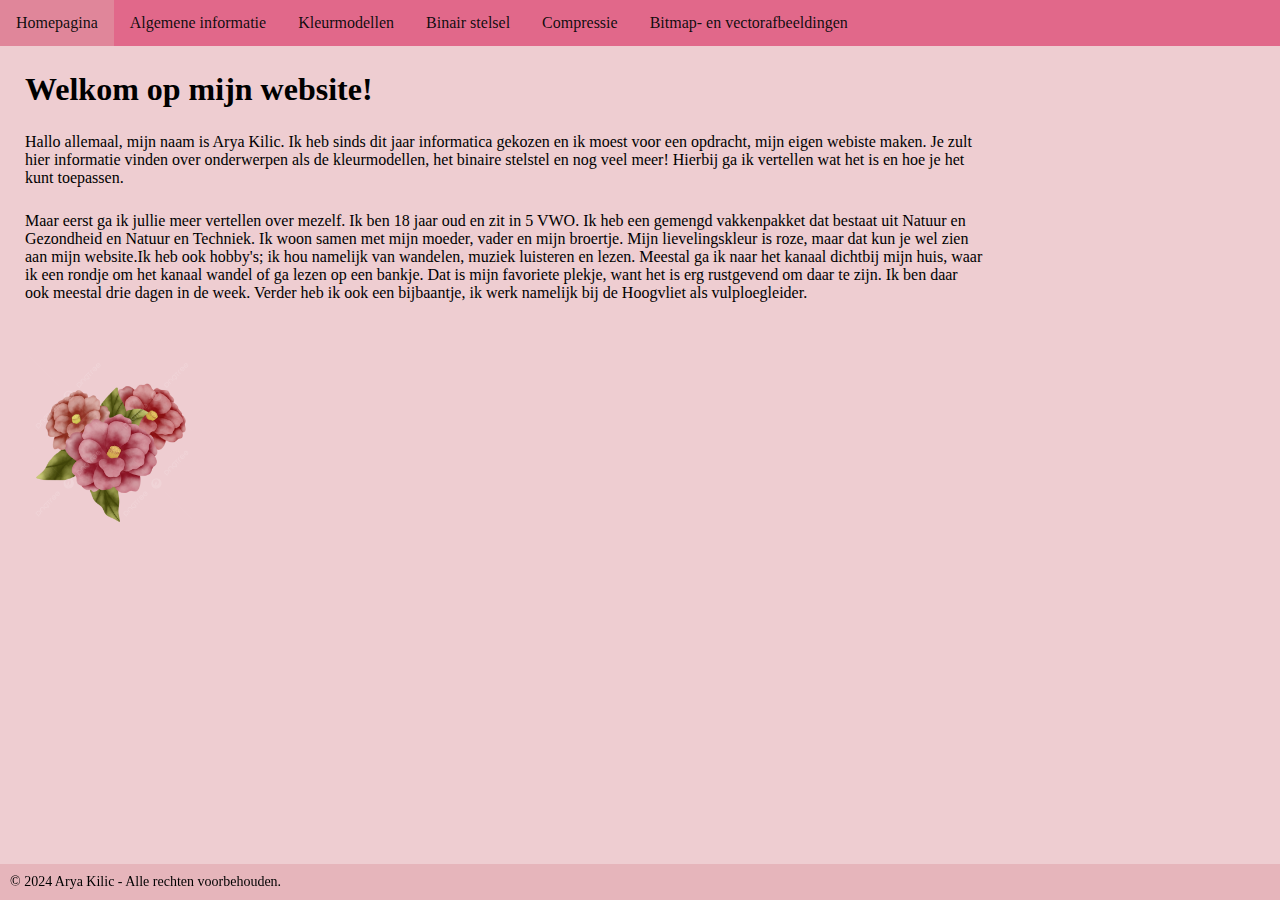
<file: index.html>
<!DOCTYPE html>
<html> <!--alles op je pagina moet tussen 'html' staan, anders verschijnt het niet op je pagina -->
  <head>
    <title>informatica.website</title> <!--Titel website-->
    <link rel="icon" href="fotoicoontje.ico" type="image/x-icon"> <!--icoontje op tabblad, wat het leuker maakt-->
    
    <meta charset="utf-8"> <!--Dit geeft aan in welke karakterset je pagina is opgeslagen. In dit geval is dit de utf-8.-->
    <link rel="stylesheet" href="../css/layout.css"> <!--Css link ingezet, anders zie je de opmaak niet op de pagina-->
  </head>
  <body>
    <ul> <!--menu website, elke pagina toevoegen + de naamgeving.!--> 
      <li><a href="index.html">Homepagina</a></li> 
      <li><a href="../html/Algemeneinformatie">Algemene informatie</a></li>
      <li><a href="../html/kleurmodellen.html">Kleurmodellen</a></li>
      <li><a href="../html/Binairstelsel.html">Binair stelsel</a></li>
      <li><a href="../html/compressie.html">Compressie</a></li>
      <li><a href="../html/bitmapenvectorafbeeldingen.html">Bitmap- en vectorafbeeldingen</a></li>
      <br>
    </ul> <!--menu afsluiten, dus hier stopt het-->
    <h1>Welkom op mijn website!</h1> <!--titel van de pagina-->

      <p> <!--paragraaf met stukje tekst-->
        Hallo allemaal, mijn naam is Arya Kilic. Ik heb sinds dit jaar informatica gekozen en ik moest
        voor een opdracht, mijn eigen webiste maken.
        Je zult hier informatie vinden over onderwerpen als de kleurmodellen, het binaire stelstel en nog veel meer! 
        Hierbij ga ik vertellen wat het is en hoe je het kunt toepassen. 
      </p> <!--paragraaf afsluiten, dus hier stopt het-->

    <p>Maar eerst ga ik jullie <!--weer paragraaf met stukje tekst-->
      meer vertellen over mezelf. Ik ben 18 jaar oud en zit in 5 VWO. Ik heb een gemengd vakkenpakket dat bestaat uit
      Natuur en Gezondheid en Natuur en Techniek. Ik woon samen met mijn moeder, vader en mijn broertje. Mijn lievelingskleur 
      is roze, maar dat kun je wel zien aan mijn website.Ik heb ook hobby's; ik hou namelijk van wandelen, muziek luisteren en lezen. 
      Meestal ga ik naar het kanaal dichtbij mijn huis, waar ik een rondje om het kanaal wandel of ga lezen op een bankje.
      Dat is mijn favoriete plekje, want het is erg rustgevend om daar te zijn. Ik ben daar ook meestal drie dagen in de week.
      Verder heb ik ook een bijbaantje, ik werk namelijk bij de Hoogvliet als vulploegleider. 
    </p> <!--paragraaf afsluiten, hier stopt het stukje tekst-->

    <img src="../plaatjes/bloem2.jpeg" alt="Bloemetjes" style="width:175px ;height: auto;max-width: 25%;"> <!--dit is de code van de afbeelding + aangegeven 
    hoe groot het plaatje moet zijn. De code staat na de paragraaf, omdat ik wil dat het plaatje onder het stukje tekst komt te staan.-->
    </body>
   
    <div class="footer"> 
    © 2024 Arya Kilic - Alle rechten voorbehouden.
  </div> <!--dit is de footer-->
</html> <!--aflsuiten html. Alles wat hierna komt te staan, komt niet op de pagina. -->
</file>
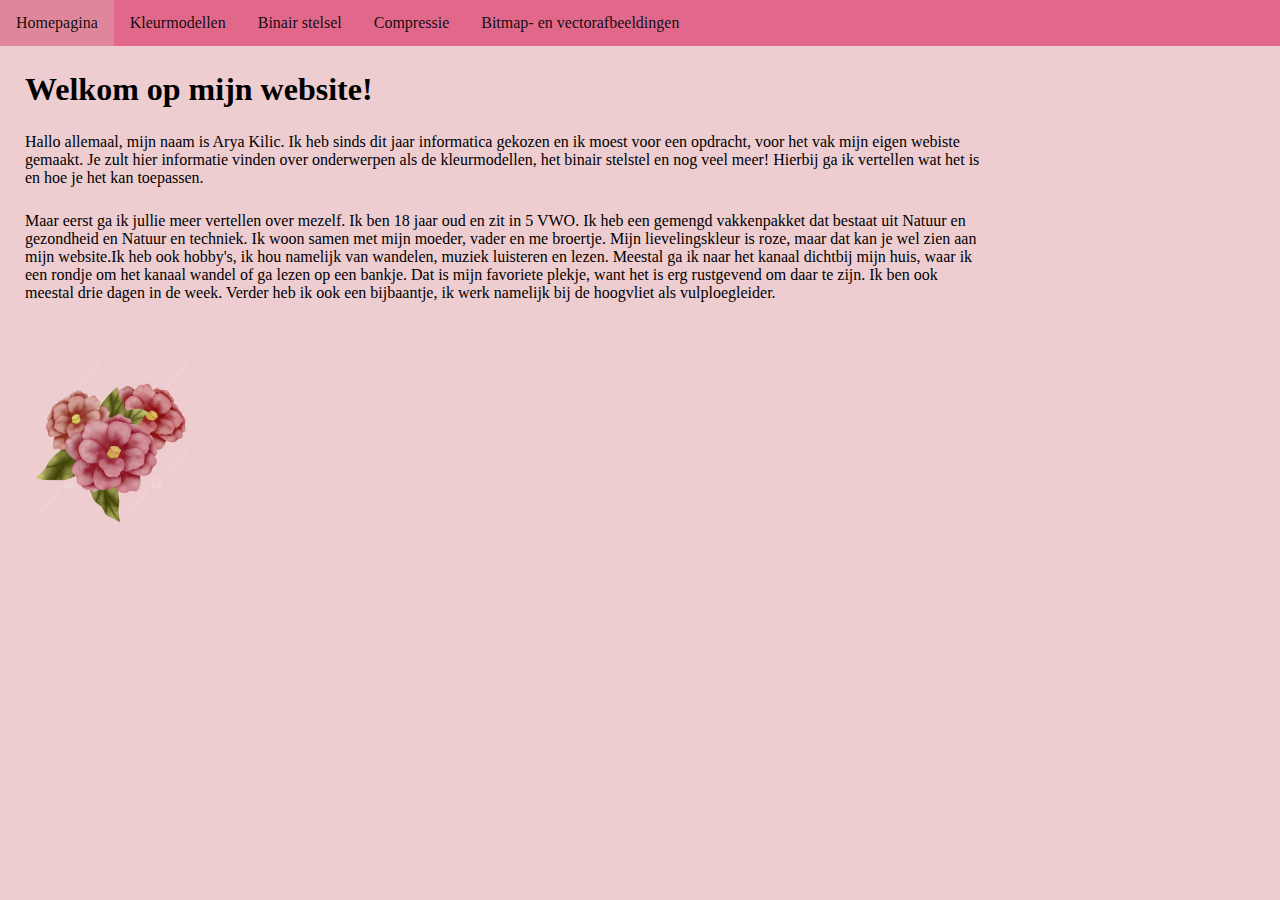
<file: html/index.html>
<!DOCTYPE html>
<html> <!--alles op je pagina moet tussen 'html' staan, anders verschijnt het niet op je pagina -->
  <head>
    <title>informatica.website</title> <!--Titel website-->
    <meta charset="utf-8"> <!--Dit geeft aan in welke karakterset je pagina is opgeslagen. 
    Als je je pagina's bewerkt met een html-editor (dat is in dit geval zo), dan worden ze opgeslagen in 
    een bepaalde karakterset. In dit geval is dit de utf-8.-->
    <link rel="stylesheet" href="../css/layout.css"> <!--Css link ingezet, anders zie je de opmaak niet op de pagina-->
  </head>
  <body>
    <ul> <!--menu website, elke website link toevoegen + de naamgeving. Bv. indexhtml als Homepagina-->
      <li><a href="../html/index.html">Homepagina</a></li> 
      <li><a href="../html/kleurmodellen.html">Kleurmodellen</a></li>
      <li><a href="../html/Binairstelsel.html">Binair stelsel</a></li>
      <li><a href="../html/compressie.html">Compressie</a></li>
      <li><a href="../html/bitmapenvectorafbeeldingen.html">Bitmap- en vectorafbeeldingen</a></li>
      <br>
    </ul> <!--menu afsluiten, dus hier stopt het-->
    <h1>Welkom op mijn website!</h1> <!--titel van de pagina-->
      <p> <!--paragraaf met stukje tekst-->
        Hallo allemaal, mijn naam is Arya Kilic. Ik heb sinds dit jaar informatica gekozen en ik moest
        voor een opdracht, voor het vak mijn eigen webiste gemaakt.
        Je zult hier informatie vinden over onderwerpen als de kleurmodellen, het binair stelstel en nog veel meer! 
        Hierbij ga ik vertellen wat het is en hoe je het kan toepassen. 
      </p> <!--paragraaf afsluiten, dus hier stopt het-->
    <p>Maar eerst ga ik jullie <!--weer paragraaf met stukje tekst-->
      meer vertellen over mezelf. Ik ben 18 jaar oud en zit in 5 VWO. Ik heb een gemengd vakkenpakket dat bestaat uit
      Natuur en gezondheid en Natuur en techniek. Ik woon samen met mijn moeder, vader en me broertje. Mijn lievelingskleur 
      is roze, maar dat kan je wel zien aan mijn website.Ik heb ook hobby's, ik hou namelijk van wandelen, muziek luisteren en lezen. 
      Meestal ga ik naar het kanaal dichtbij mijn huis, waar ik een rondje om het kanaal wandel of ga lezen op een bankje.
      Dat is mijn favoriete plekje, want het is erg rustgevend om daar te zijn. Ik ben ook meestal drie dagen in de week.
      Verder heb ik ook een bijbaantje, ik werk namelijk bij de hoogvliet als vulploegleider. 
    </p> <!--paragraaf afsluiten, hier stopt het stukje tekst-->
    <img src="../plaatjes/bloem2.jpeg" alt="Bloemetjes" style="width:175px ;height: auto;max-width: 25%;"> <!--dit is de code van de afbeelding + aangegeven 
    hoe groot het plaatje moet zijn. De code staat na de paragraaf, omdat ik wil dat het plaatje onder het stukje tekst komt te staan.-->
    </body>
</html> <!--aflsuiten html. Alles wat hierna komt te staan, komt niet op de pagina. -->
</file>
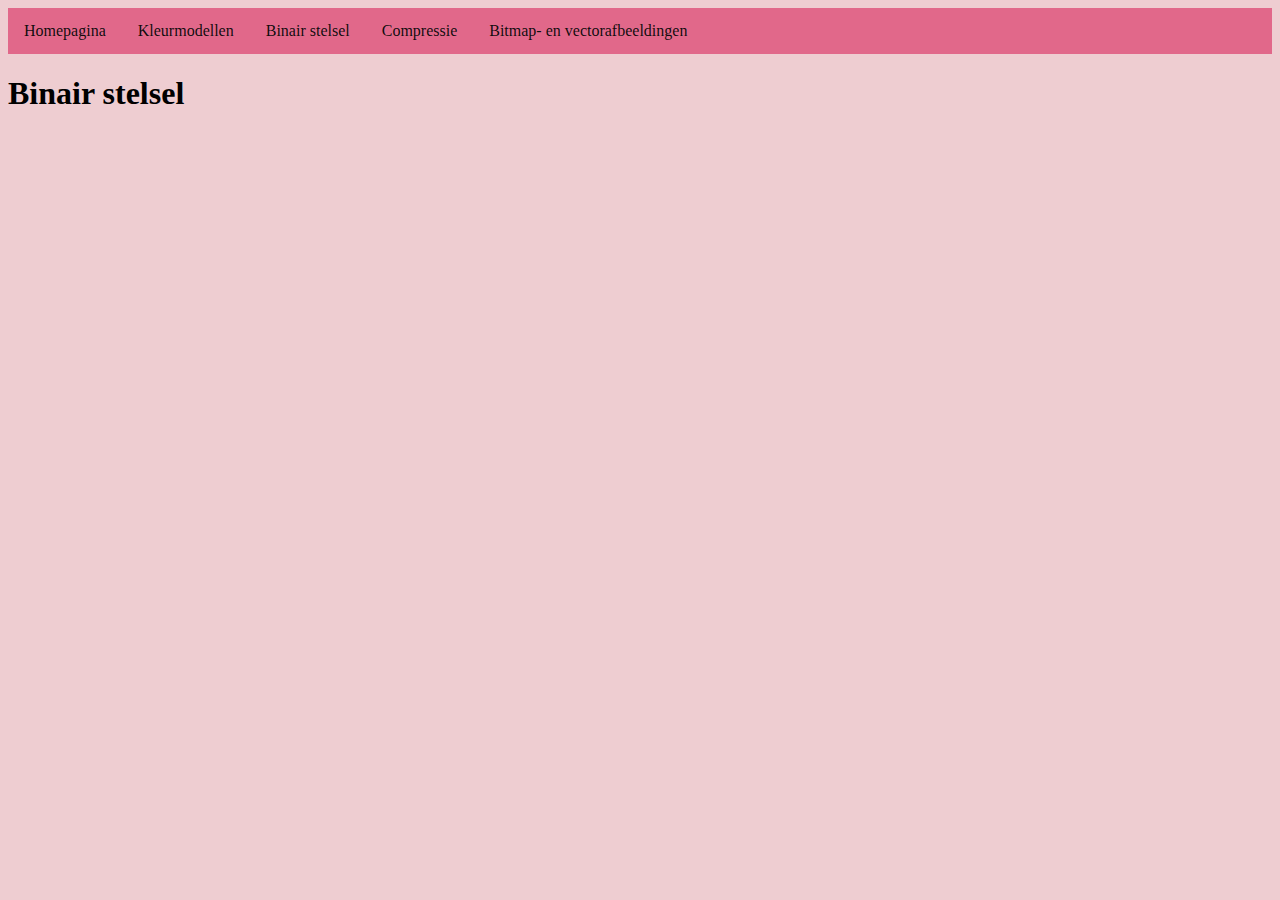
<file: Binairstelsel.html>
<!DOCTYPE html>
<html>
    <head>
        <title>informatica.website</title>
        <meta charset="utf-8">
        <link rel="stylesheet" href="layout.css">
    </head>
    <body>
        <ul>
            <li><a href="index.html">Homepagina</a></li>
            <li><a href="kleurmodellen.html">Kleurmodellen</a></li>
            <li><a href="Binairstelsel.html">Binair stelsel</a></li>
            <li><a href="compressie.html">Compressie</a></li>
            <li><a href="bitmapenvectorafbeeldingen.html">Bitmap- en vectorafbeeldingen</a></li>
            <br>
          </ul>   
          <h1>Binair stelsel</h1>
          <iframe src="https://games.penjee.com/binary-bonanza/game.php" width="700" height="500" frameborder="no" scrolling="no" ></iframe>
    </body>
</html>
</file>
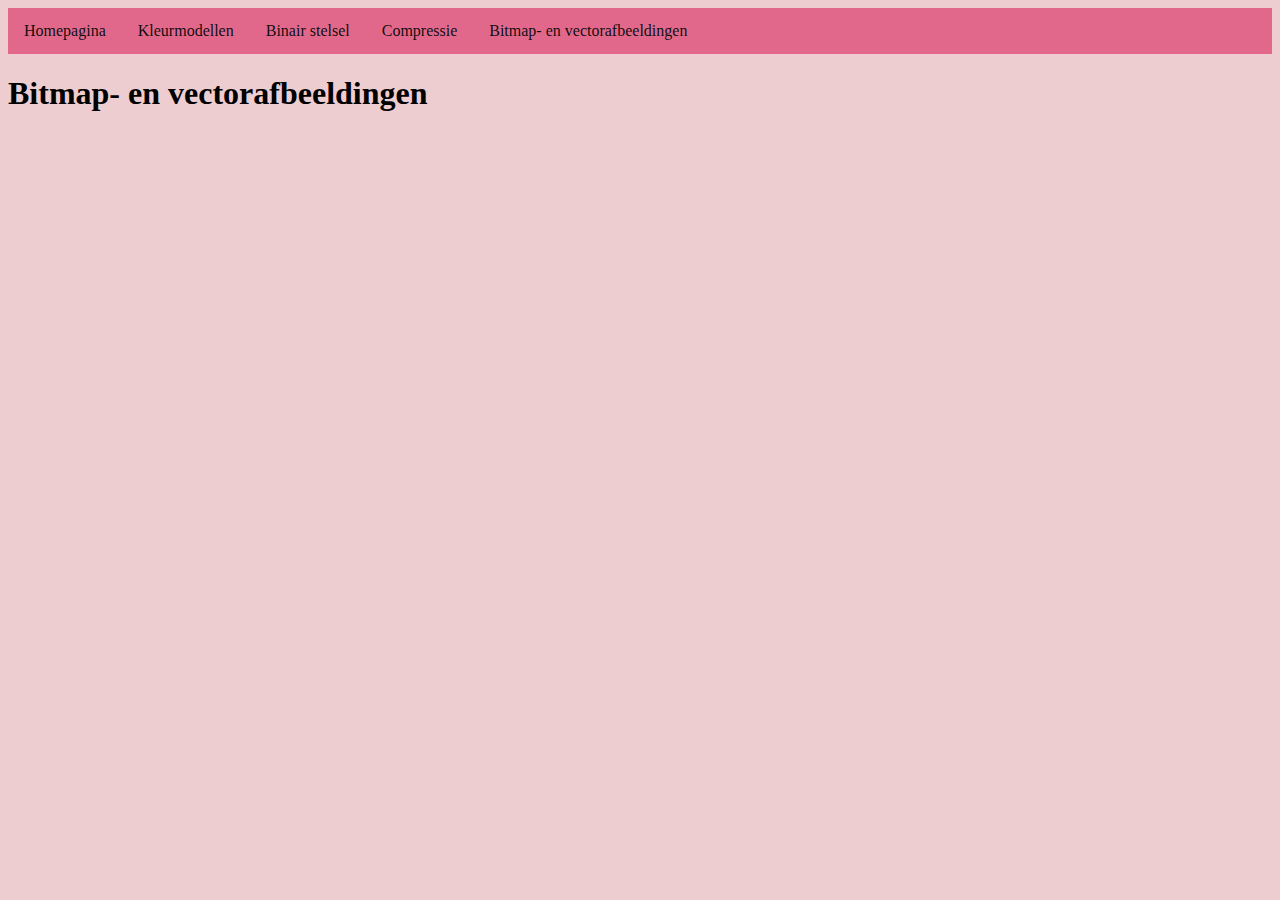
<file: bitmapenvectorafbeeldingen.html>
<!DOCTYPE html>
<html>
    <head>
        <title>informatica.website</title>
        <meta charset="utf-8">
        <link rel="stylesheet" href="layout.css">
    </head>
    <body>
        <ul>
            <li><a href="index.html">Homepagina</a></li>
            <li><a href="kleurmodellen.html">Kleurmodellen</a></li>
            <li><a href="Binairstelsel.html">Binair stelsel</a></li>
            <li><a href="compressie.html">Compressie</a></li>
            <li><a href="bitmapenvectorafbeeldingen.html">Bitmap- en vectorafbeeldingen</a></li>
            <br>
          </ul>
          <h1>Bitmap- en vectorafbeeldingen</h1>
    </body>
</html>
</file>
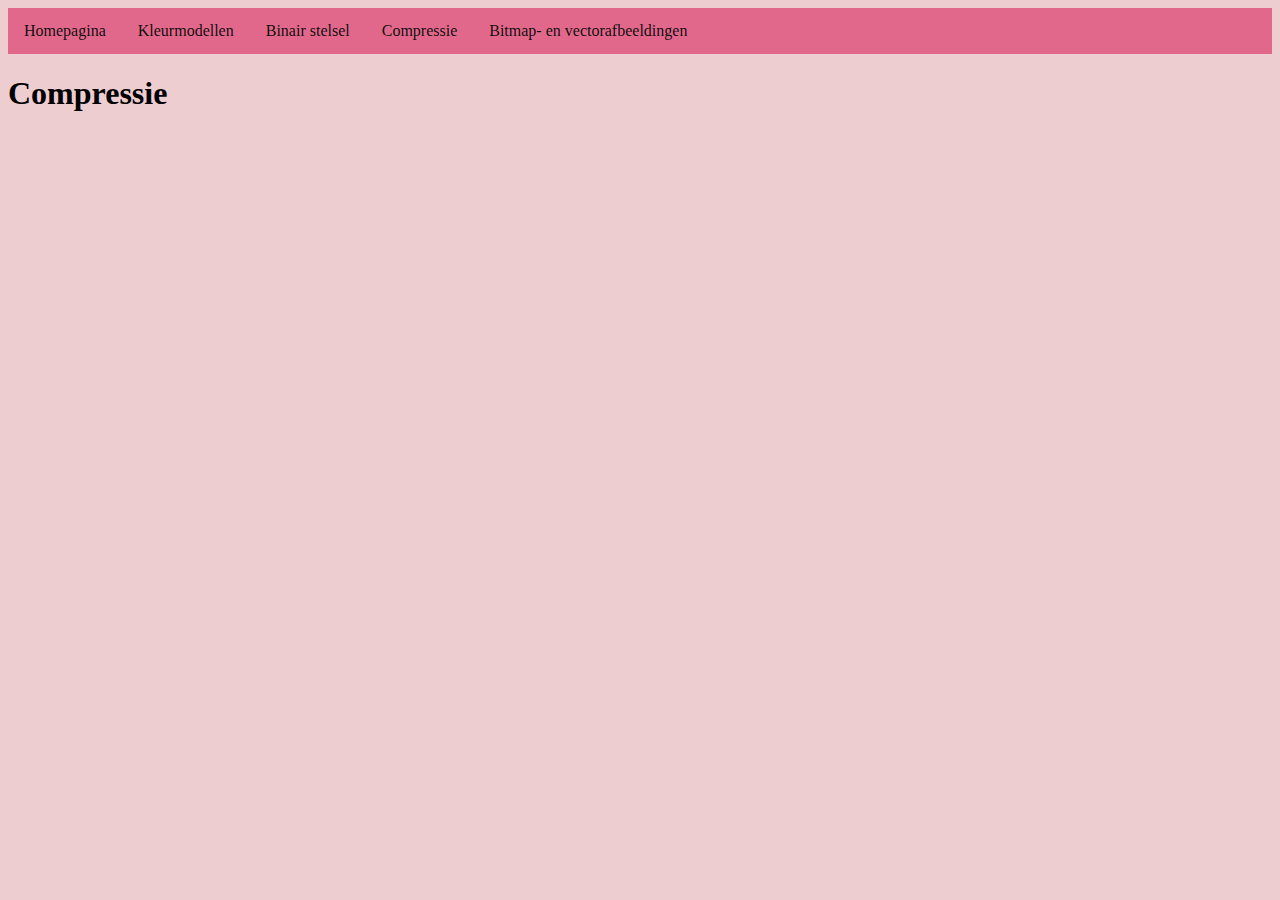
<file: compressie.html>
<!DOCTYPE html>
<html>
    <head>
        <title>informatica.website</title>
        <meta charset="utf-8">
        <link rel="stylesheet" href="layout.css">
    </head>
    <body>
        <ul>
            <li><a href="index.html">Homepagina</a></li>
            <li><a href="kleurmodellen.html">Kleurmodellen</a></li>
            <li><a href="Binairstelsel.html">Binair stelsel</a></li>
            <li><a href="compressie.html">Compressie</a></li>
            <li><a href="bitmapenvectorafbeeldingen.html">Bitmap- en vectorafbeeldingen</a></li>
            <br>
          </ul>
          <h1>Compressie</h1>
    </body>
</html>
</file>
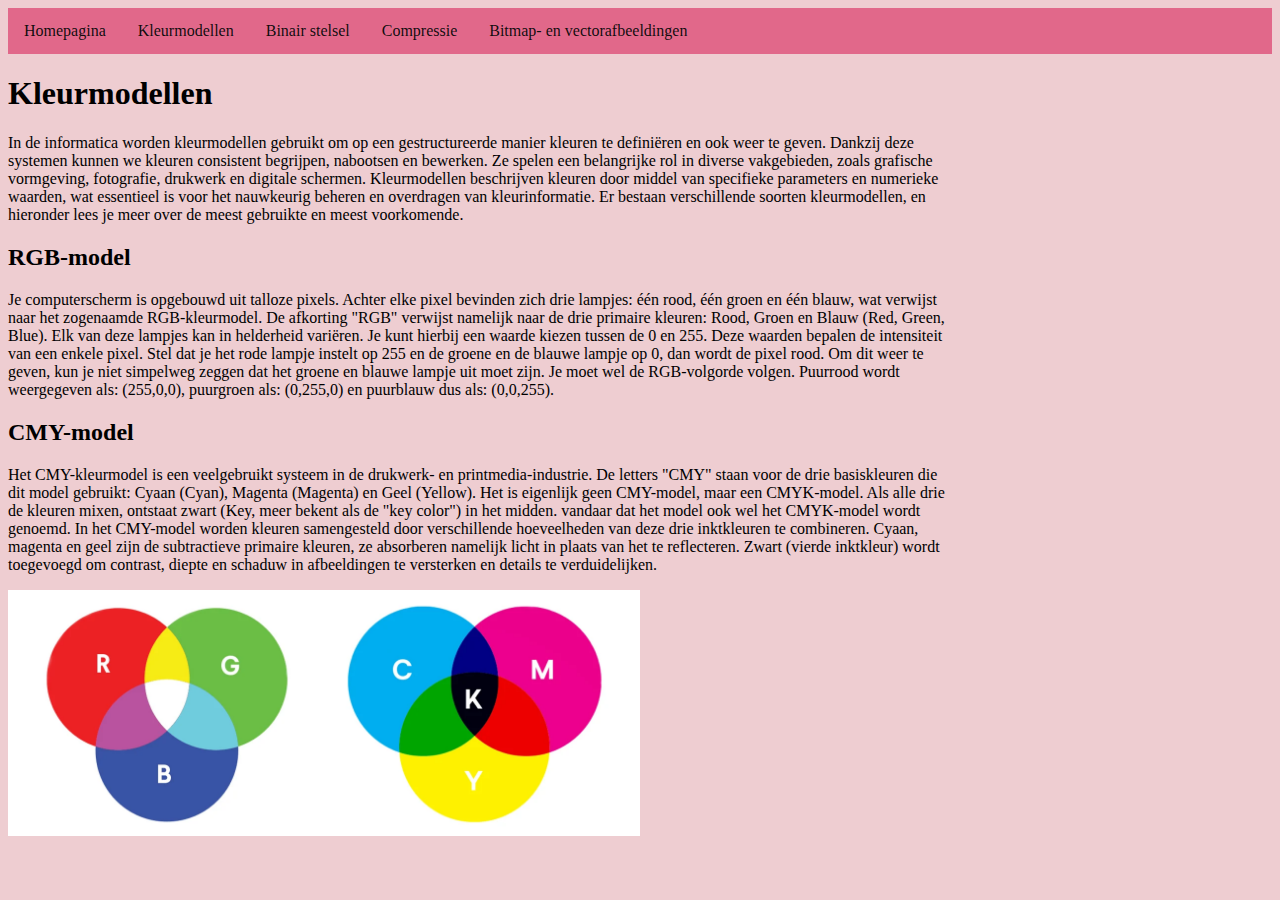
<file: kleurmodellen.html>
<!DOCTYPE html>
<html>
    <head>
        <title>informatica.website</title> <!--titel website-->
        <meta charset="utf-8"> <!--Dit geeft aan in welke karakterset je pagina is opgeslagen. 
        Als je je pagina's bewerkt met een html-editor (dat is in dit geval zo), dan worden ze opgeslagen in 
        een bepaalde karakterset. In dit geval is dit de utf-8.-->
        <link rel="stylesheet" href="layout.css">
    </head>
    <body>
        <ul> <!--dit geeft weer aan dat op elke pagina de menu beschikbaar is met de juiste naamgeving-->
            <li><a href="index.html">Homepagina</a></li>
            <li><a href="kleurmodellen.html">Kleurmodellen</a></li>
            <li><a href="Binairstelsel.html">Binair stelsel</a></li>
            <li><a href="compressie.html">Compressie</a></li>
            <li><a href="bitmapenvectorafbeeldingen.html">Bitmap- en vectorafbeeldingen</a></li>
            <br>
          </ul>
          <h1>Kleurmodellen</h1> <!--dit is de titel van deze pagina-->
          <p>In de informatica worden kleurmodellen gebruikt om op een gestructureerde manier
            kleuren te definiëren en ook weer te geven. Dankzij deze systemen kunnen we kleuren
            consistent begrijpen, nabootsen en bewerken. Ze spelen een belangrijke rol in 
            diverse vakgebieden, zoals grafische vormgeving, fotografie, drukwerk en digitale 
            schermen. Kleurmodellen beschrijven kleuren door middel van specifieke parameters 
            en numerieke waarden, wat essentieel is voor het nauwkeurig beheren en overdragen
            van kleurinformatie. Er bestaan verschillende soorten kleurmodellen, en hieronder
            lees je meer over de meest gebruikte en meest voorkomende.</p> <!--dit is een stukje tekst met informatie over kleurmodellen in het algemeen-->
        <h2>RGB-model</h2> <!--dit is een kopje over een van de deelonderwerpen van het hoofdonderwerp 'kleurmodellen' vandaar is de tekstgrootte kleiner dan de titel van de pagina. Dus h2 ipv h1-->
        <p>Je computerscherm is opgebouwd uit talloze pixels. Achter elke pixel 
        bevinden zich drie lampjes: één rood, één groen en één blauw, wat verwijst
        naar het zogenaamde RGB-kleurmodel. De afkorting "RGB" verwijst namelijk naar de drie primaire kleuren: Rood, Groen en Blauw (Red, Green, Blue).
        Elk van deze lampjes kan in helderheid variëren. Je kunt hierbij een waarde kiezen tussen de 0 en 255. Deze waarden bepalen de intensiteit 
        van een enkele pixel. Stel dat je het rode lampje instelt op 255 en de groene
        en de blauwe lampje op 0, dan wordt de pixel rood. Om dit weer te geven, kun je niet simpelweg
        zeggen dat het groene en blauwe lampje uit moet zijn. Je moet wel de RGB-volgorde volgen.
        Puurrood wordt weergegeven als: (255,0,0), puurgroen als: (0,255,0) en puurblauw dus als: (0,0,255). </p> <!--dit is een stukje tekst over het RGB-model-->
        <h2>CMY-model</h2> <!--dit is een kopje over een van de deelonderwerpen van het hoofdonderwerp 'kleurmodellen' vandaar is de tekstgrootte kleiner dan de titel van de pagina. Dus h2 ipv h1-->
        <p>Het CMY-kleurmodel is een veelgebruikt systeem in de drukwerk- en printmedia-industrie. 
        De letters "CMY" staan voor de drie basiskleuren die dit model gebruikt: Cyaan (Cyan), Magenta (Magenta)
        en Geel (Yellow). Het is eigenlijk geen CMY-model, maar een CMYK-model. Als alle drie de kleuren mixen, ontstaat zwart (Key, meer bekent als de "key color") in het midden.
        vandaar dat het model ook wel het CMYK-model wordt genoemd. In het CMY-model worden kleuren samengesteld door verschillende hoeveelheden van 
        deze drie inktkleuren te combineren. Cyaan, magenta en geel zijn de subtractieve primaire kleuren, ze absorberen namelijk licht
        in plaats van het te reflecteren. Zwart (vierde inktkleur) wordt toegevoegd om contrast, diepte en schaduw in afbeeldingen te versterken 
        en details te verduidelijken. </p>
        <img src="kleurmodellen(cmy,rgb).jpeg" alt="RGB en CMY-model" style="width: auto; height: fit-content; max-width: 50%;"     
    </body>
</html>
</file>
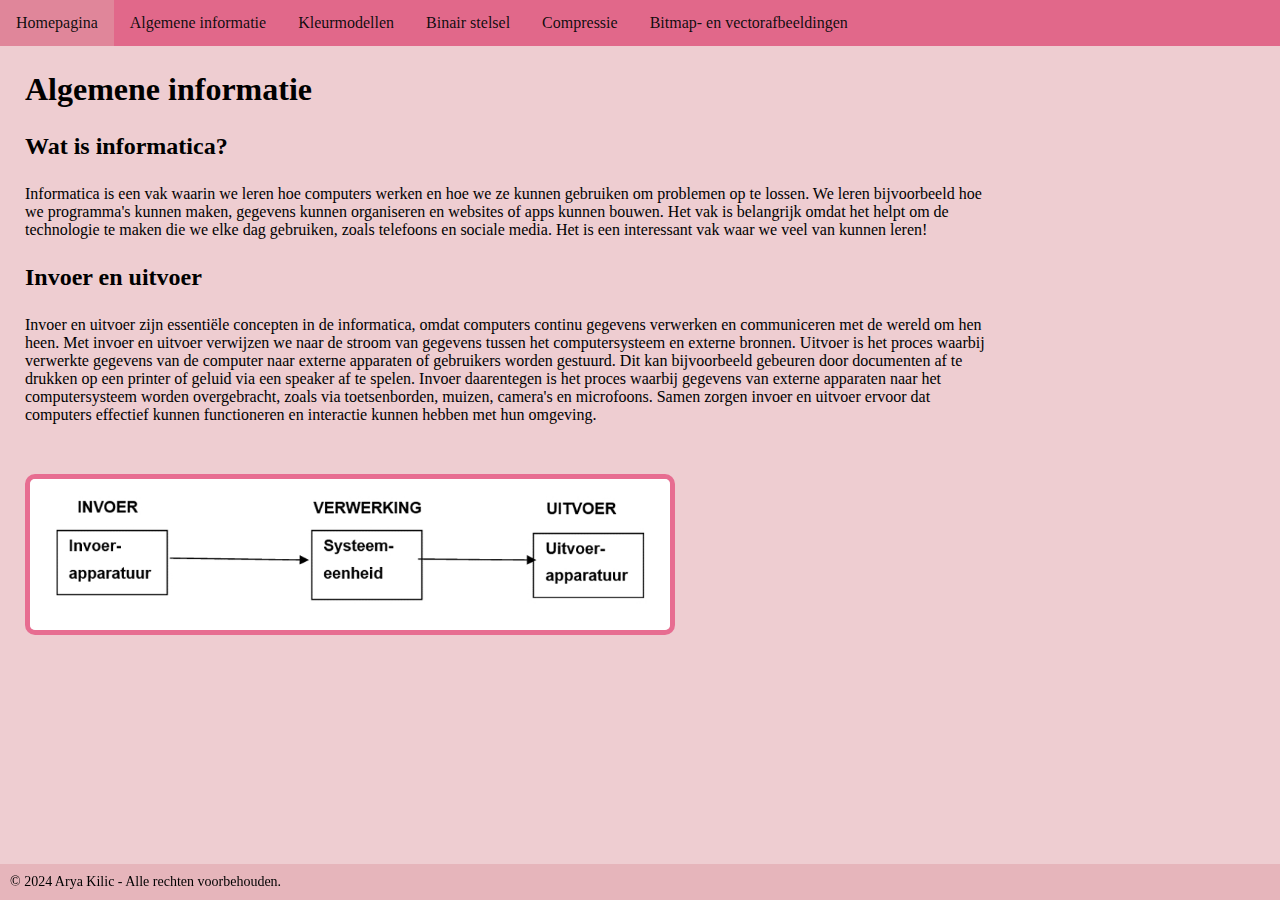
<file: html/Algemeneinformatie.html>
<!DOCTYPE html>
<html>
    <head>
          <title>informatica.website</title> <!--titel website-->
        <link rel="icon" href="../fotoicoontje.ico" type="image/x-icon">  <!--icoontje op tabblad-->
        <meta charset="utf-8"> <!--Dit geeft aan in welke karakterset je pagina is opgeslagen. In dit geval is dit de utf-8.-->
        <link rel="stylesheet" href="../css/layout.css"> <!--Css link ingezet, anders zie je de opmaak niet op de pagina-->
    </head>
    <body>
       <ul> <!--menu website, elke pagina toevoegen + de naamgeving.!--> 
            <li><a href="../index.html">Homepagina</a></li>
            <li><a href="Algemeneinformatie.html">Algemene informatie</a></li>
            <li><a href="kleurmodellen.html">Kleurmodellen</a></li>
            <li><a href="Binairstelsel.html">Binair stelsel</a></li>
            <li><a href="compressie.html">Compressie</a></li>
            <li><a href="bitmapenvectorafbeeldingen.html">Bitmap- en vectorafbeeldingen</a></li>
            <br>
          </ul>
          <h1>Algemene informatie</h1> <!--titel van de pagina-->
          <h2>Wat is informatica?</h2> <!--titel deelonderwerp-->
          <p>Informatica is een vak waarin we leren hoe computers werken en hoe we ze kunnen gebruiken 
            om problemen op te lossen. We leren bijvoorbeeld hoe we programma's kunnen maken, gegevens 
            kunnen organiseren en websites of apps kunnen bouwen. Het vak is belangrijk omdat het helpt 
            om de technologie te maken die we elke dag gebruiken, zoals telefoons en sociale media. Het 
            is een interessant vak waar we veel van kunnen leren!
          </p> <!--paragraaf met stukje tekst-->

          <h2>Invoer en uitvoer</h2> <!--titel deelonderwerp-->
          <p>Invoer en uitvoer zijn essentiële concepten in de informatica, omdat computers continu gegevens
            verwerken en communiceren met de wereld om hen heen. Met invoer en uitvoer verwijzen we naar de 
            stroom van gegevens tussen het computersysteem en externe bronnen.
            Uitvoer is het proces waarbij verwerkte gegevens van de computer naar externe apparaten of gebruikers worden
            gestuurd. Dit kan bijvoorbeeld gebeuren door documenten af te drukken op een printer of geluid via een speaker af te spelen.
            Invoer daarentegen is het proces waarbij gegevens van externe apparaten naar het computersysteem worden overgebracht, zoals via 
            toetsenborden, muizen, camera's en microfoons.
            Samen zorgen invoer en uitvoer ervoor dat computers effectief kunnen functioneren en interactie kunnen hebben met hun omgeving.</p> <!--paragraaf met stukje tekst-->
            <style>
              img {
                  border: 5px solid rgb(231, 109, 145); 
                  border-radius: 10px;
              }
          </style> <!--dit geeft de stijl van de afbeelding aan + lijn omringd + de kleur-->
          
   <!--code plaatje + afmetingen--> <img src="../plaatjes/invoer-uitvoer.jpeg" alt="Invoer en uitvoer proces" style="width: auto; height: fit-content; max-width: 50%;"    
   
    </body>
    <div class="footer"> 
        © 2024 Arya Kilic - Alle rechten voorbehouden.
      </div> <!--dit is de footer-->
</html>
</file>
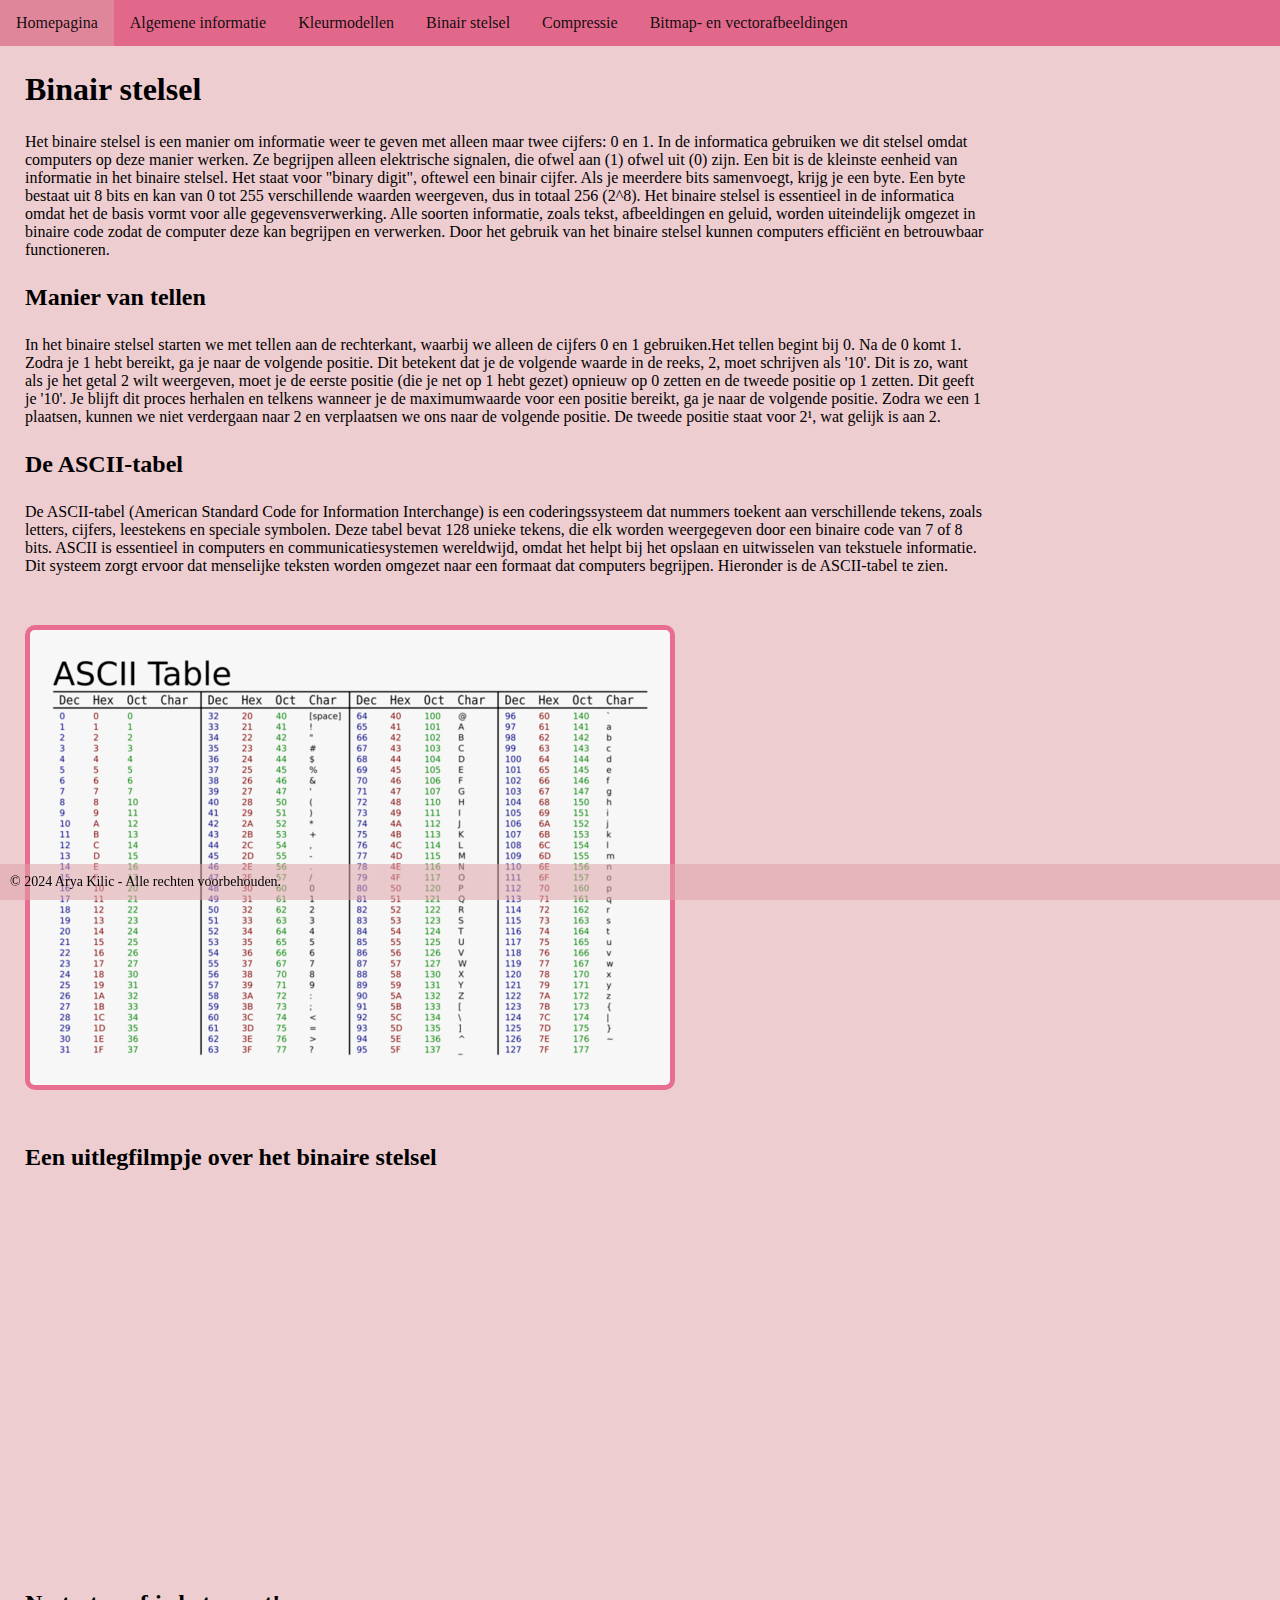
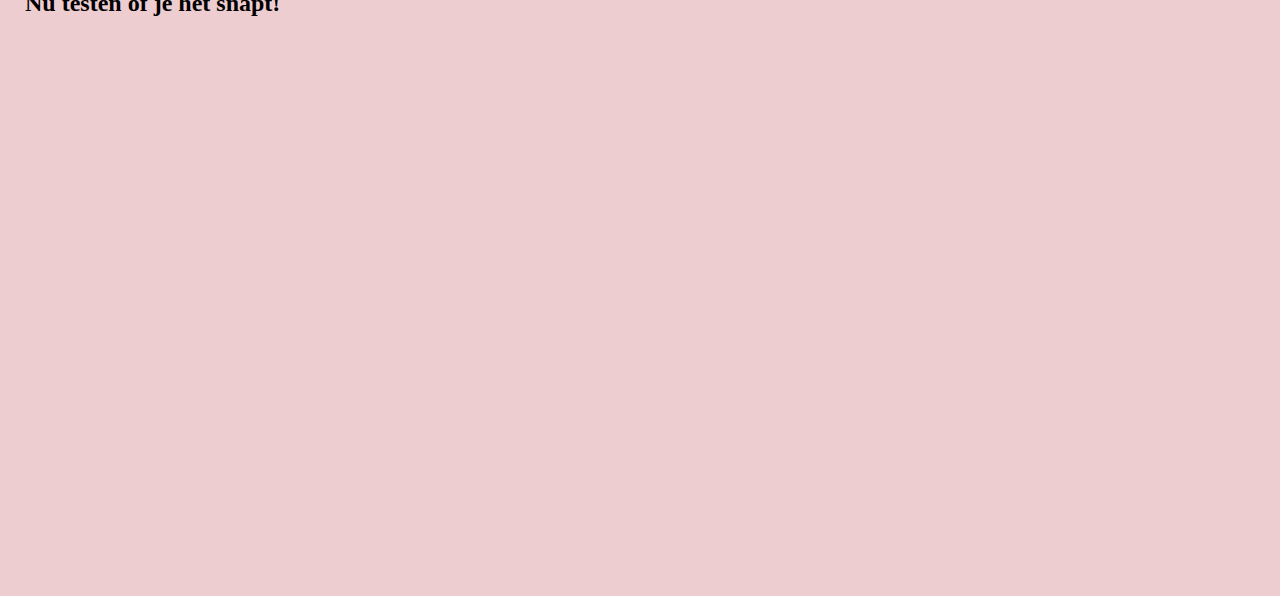
<file: html/Binairstelsel.html>
<!DOCTYPE html>
<html>
    <head>
        <title>informatica.website</title>
        <link rel="icon" href="../fotoicoontje.ico" type="image/x-icon">  <!--icoontje op tabblad-->
        <meta charset="utf-8"> <!--Dit geeft aan in welke karakterset je pagina is opgeslagen. In dit geval is dit de utf-8.-->
        <link rel="stylesheet" href="../css/layout.css"> <!--Css link ingezet, anders zie je de opmaak niet op de pagina-->
    </head>
    <body>
        <ul> <!--menu website, elke pagina toevoegen + de naamgeving.!--> 
            <li><a href="../index.html">Homepagina</a></li>
            <li><a href="Algemeneinformatie.html">Algemene informatie</a></li>
            <li><a href="kleurmodellen.html">Kleurmodellen</a></li>
            <li><a href="Binairstelsel.html">Binair stelsel</a></li>
            <li><a href="compressie.html">Compressie</a></li>
            <li><a href="bitmapenvectorafbeeldingen.html">Bitmap- en vectorafbeeldingen</a></li>
            <br>
          </ul>   
          <h1>Binair stelsel</h1> <!--titel van de pagina-->
          <p>Het binaire stelsel is een manier om informatie weer te geven met alleen maar twee cijfers: 0 en 1.
        In de informatica gebruiken we dit stelsel omdat computers op deze manier werken. Ze begrijpen alleen 
        elektrische signalen, die ofwel aan (1) ofwel uit (0) zijn.
        Een bit is de kleinste eenheid van informatie in het binaire stelsel. Het staat voor "binary digit", 
        oftewel een binair cijfer. Als je meerdere bits samenvoegt, krijg je een byte. Een byte bestaat uit
        8 bits en kan van 0 tot 255 verschillende waarden weergeven, dus in totaal 256 (2^8).
        Het binaire stelsel is essentieel in de informatica omdat het de basis vormt voor alle gegevensverwerking.
        Alle soorten informatie, zoals tekst, afbeeldingen en geluid, worden uiteindelijk omgezet in binaire code zodat 
        de computer deze kan begrijpen en verwerken. Door het gebruik van het binaire stelsel kunnen computers efficiënt 
        en betrouwbaar functioneren.</p> <!--paragraaf met stukje tekst-->

        <h2>Manier van tellen</h2> <!--titel deelonderwerp-->
        <p>In het binaire stelsel starten we met tellen aan de rechterkant, waarbij we alleen de cijfers 0 en 1 
        gebruiken.Het tellen begint bij 0. Na de 0 komt 1. Zodra je 1 hebt bereikt, ga je naar de volgende positie. 
        Dit betekent dat je de volgende waarde in de reeks, 2, moet schrijven als '10'. Dit is zo, want als je het getal 2 wilt
        weergeven, moet je de eerste positie (die je net op 1 hebt gezet) opnieuw op 0 zetten en de tweede positie op 1 zetten. 
        Dit geeft je '10'. Je blijft dit proces herhalen en telkens wanneer je de maximumwaarde voor een positie bereikt, ga je naar de 
        volgende positie. Zodra we een 1 plaatsen, kunnen we niet verdergaan naar 2 en verplaatsen we ons naar de volgende
        positie. De tweede positie staat voor 2¹, wat gelijk is aan 2.</p> <!--paragraaf met stukje tekst-->

        <h2>De ASCII-tabel</h2> <!--titel deelonderwerp-->
        <p>De ASCII-tabel (American Standard Code for Information Interchange) is een coderingssysteem dat nummers 
        toekent aan verschillende tekens, zoals letters, cijfers, leestekens en speciale symbolen. Deze tabel bevat
        128 unieke tekens, die elk worden weergegeven door een binaire code van 7 of 8 bits. ASCII is essentieel 
        in computers en communicatiesystemen wereldwijd, omdat het helpt bij het opslaan en uitwisselen van tekstuele 
        informatie. Dit systeem zorgt ervoor dat menselijke teksten worden omgezet naar een formaat dat computers begrijpen. 
        Hieronder is de ASCII-tabel te zien.</p> <!--paragraaf met stukje tekst-->
        
        <style>
          img {
              border: 5px solid rgb(231, 109, 145); 
              border-radius: 10px; 
          }
      </style> <!--dit geeft de stijl van de afbeelding aan + lijn omringd + de kleur-->

       <!--code plaatje + afmetingen--> <img src="../plaatjes/ascii-tabel.jpeg" alt="De ascii-tabel" style="width: 320; height: 240; max-width: 50%;" 
       
       <b3></b3> <!--dit geeft aan dat het stukje tekst boven het filpmje komt ipv ernaast-->
       <h2>Een uitlegfilmpje over het binaire stelsel</h2> <!--titel deelonderwerp-->
      <!--code filmpje + afmetingen--> <iframe width="560" height="315" src="https://www.youtube.com/embed/TeQH_Bei8iU?si=5E2SH881g9abzPeT" title="YouTube video player" frameborder="0" allow="accelerometer; autoplay; clipboard-write; encrypted-media; gyroscope; picture-in-picture; web-share" referrerpolicy="strict-origin-when-cross-origin" allowfullscreen></iframe> 
          <h2>Nu testen of je het snapt!</h2> <!--titel deelonderwerp-->
         <!--code spel + afmetingen--> <iframe src="https://games.penjee.com/binary-bonanza/game.php" width="700" height="500" frameborder="no" scrolling="no" ></iframe>
    </body>
    <div class="footer"> 
        © 2024 Arya Kilic - Alle rechten voorbehouden.
      </div> <!--dit is de footer-->
</html>
</file>
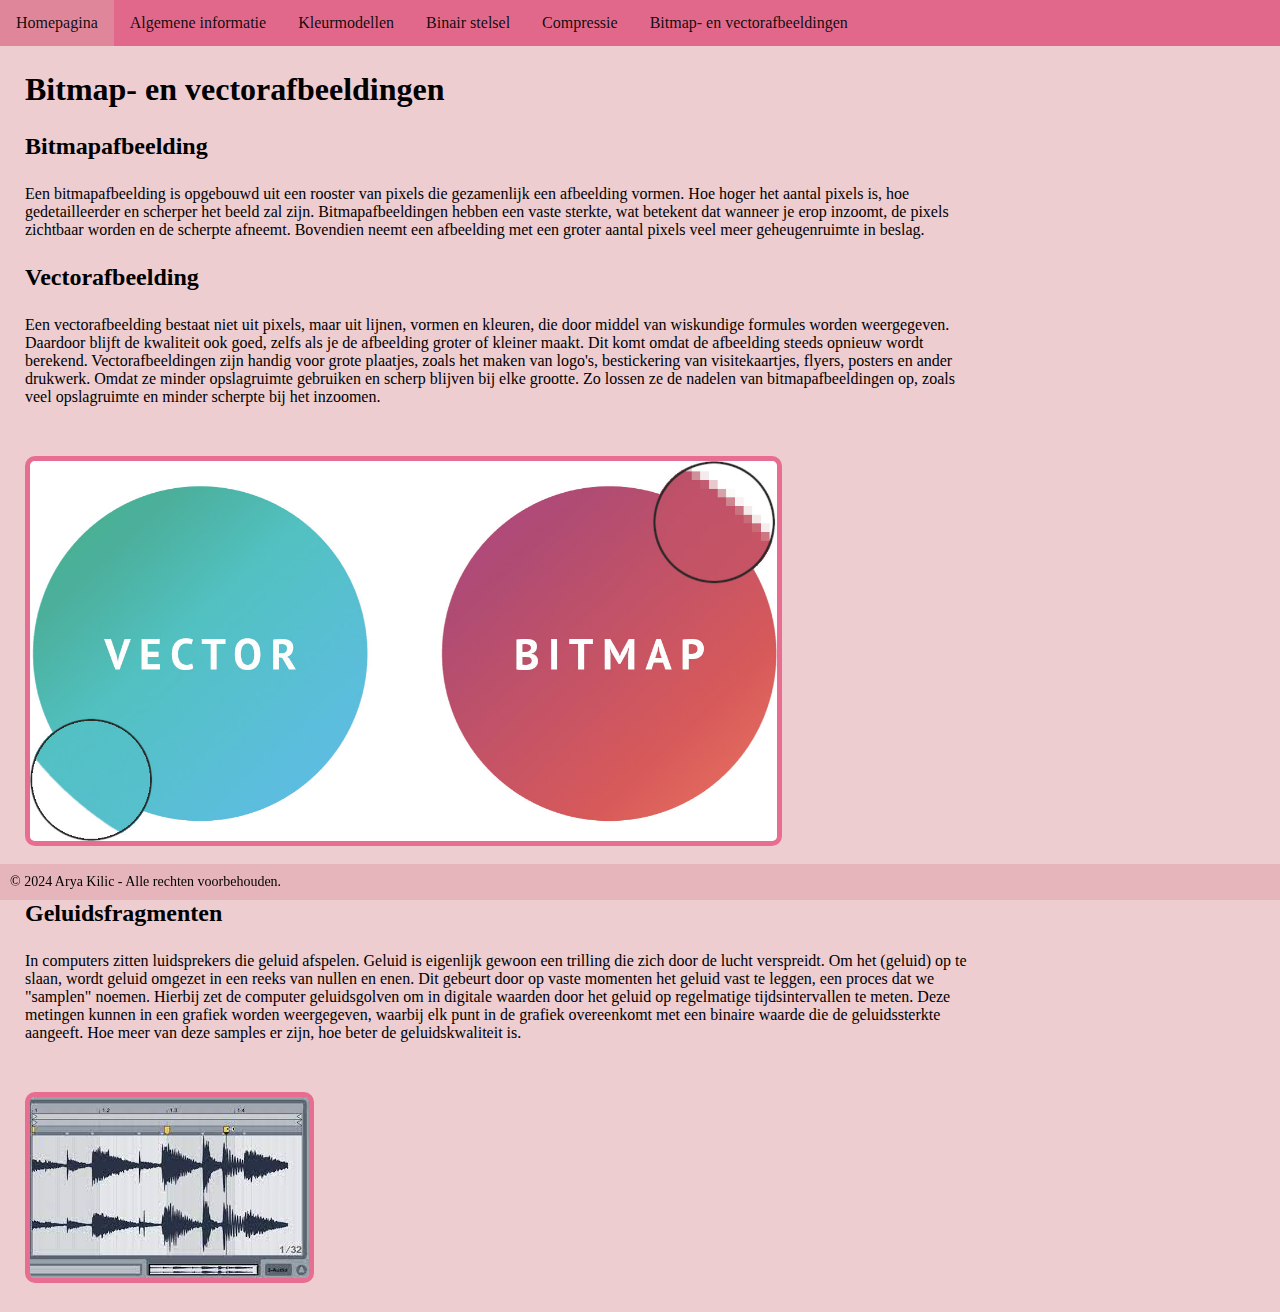
<file: html/bitmapenvectorafbeeldingen.html>
<!DOCTYPE html>
<html>
    <head>
        <title>informatica.website</title>
        <link rel="icon" href="../fotoicoontje.ico" type="image/x-icon">  <!--icoontje op tabblad-->
        <meta charset="utf-8"> <!--Dit geeft aan in welke karakterset je pagina is opgeslagen. In dit geval is dit de utf-8.-->
        <link rel="stylesheet" href="../css/layout.css"> <!--Css link ingezet, anders zie je de opmaak niet op de pagina-->
    </head>
    <body>
        <ul> <!--menu website, elke pagina toevoegen + de naamgeving.!--> 
            <li><a href="../index.html">Homepagina</a></li>
            <li><a href="Algemeneinformatie.html">Algemene informatie</a></li>
            <li><a href="kleurmodellen.html">Kleurmodellen</a></li>
            <li><a href="Binairstelsel.html">Binair stelsel</a></li>
            <li><a href="compressie.html">Compressie</a></li>
            <li><a href="bitmapenvectorafbeeldingen.html">Bitmap- en vectorafbeeldingen</a></li>
            <br>
          </ul>
          <h1>Bitmap- en vectorafbeeldingen</h1> <!--titel van de pagina-->
          <h2>Bitmapafbeelding</h2> <!--titel deelonderwerp-->
          <p>Een bitmapafbeelding is opgebouwd uit een rooster van pixels die gezamenlijk een
            afbeelding vormen. Hoe hoger het aantal pixels is, hoe gedetailleerder en scherper het beeld zal zijn.
            Bitmapafbeeldingen hebben een vaste sterkte, wat betekent dat wanneer je erop inzoomt, de pixels 
            zichtbaar worden en de scherpte afneemt. Bovendien neemt een afbeelding met een groter aantal pixels veel
            meer geheugenruimte in beslag.</p> <!--paragraaf met stukje tekst-->

          <h2>Vectorafbeelding</h2> <!--titel deelonderwerp-->
          <p>Een vectorafbeelding bestaat niet uit pixels, maar uit lijnen, vormen en kleuren, die door 
            middel van wiskundige formules worden weergegeven.
            Daardoor blijft de kwaliteit ook goed, zelfs als je de afbeelding groter of kleiner maakt. 
            Dit komt omdat de afbeelding steeds opnieuw wordt berekend. Vectorafbeeldingen zijn handig voor grote plaatjes,
            zoals het maken van logo's, bestickering van visitekaartjes, flyers, posters en ander drukwerk.
            Omdat ze minder opslagruimte gebruiken en scherp blijven bij elke grootte. 
            Zo lossen ze de nadelen van bitmapafbeeldingen op, zoals veel opslagruimte en minder scherpte bij het inzoomen.</p> <!--paragraaf met stukje tekst-->

            <style>
              img {
                  border: 5px solid rgb(231, 109, 145); 
                  border-radius: 10px; 
              }
          </style> <!--dit geeft de stijl van de afbeelding aan + lijn omringd + de kleur-->

          <!--code plaatje + afmetingen--> <img src="../plaatjes/vectorvsbitmap.jpeg" alt="Vector vs bitmap" style="max-width: 75%; max-height: 75%; max-width: 75%;"     

            <b3></b3> <!--dit geeft aan dat het stukje tekst boven het plaatje komt ipv ernaast-->
            <h2>Geluidsfragmenten</h2> <!--titel deelonderwerp-->
            <p>In computers zitten luidsprekers die geluid afspelen. Geluid is eigenlijk gewoon een trilling die zich
            door de lucht verspreidt. Om het (geluid) op te slaan, wordt geluid omgezet in een reeks van nullen en
            enen. Dit gebeurt door op vaste momenten het geluid vast te leggen, een proces dat we "samplen" noemen. 
            Hierbij zet de computer geluidsgolven om in digitale waarden door het geluid op regelmatige tijdsintervallen
            te meten. Deze metingen kunnen in een grafiek worden weergegeven, waarbij elk punt in de grafiek overeenkomt met een
            binaire waarde die de geluidssterkte aangeeft. Hoe meer van deze samples er zijn, hoe beter de geluidskwaliteit is.</p> <!--paragraaf met stukje tekst-->
            
            <style>
              img {
                  border: 5px solid rgb(231, 109, 145); 
                  border-radius: 10px; 
              }
          </style> <!--dit geeft de stijl van de afbeelding aan + lijn omringd + de kleur-->

         <!--code plaatje + afmetingen--> <img src="../plaatjes/samplen.jpeg" alt="Samplen" style="width: auto; height: fit-content; max-width: 50%;"     
        
          
    </body>
    <div class="footer"> 
        © 2024 Arya Kilic - Alle rechten voorbehouden.
      </div> <!--dit is de footer-->
</html>
</file>
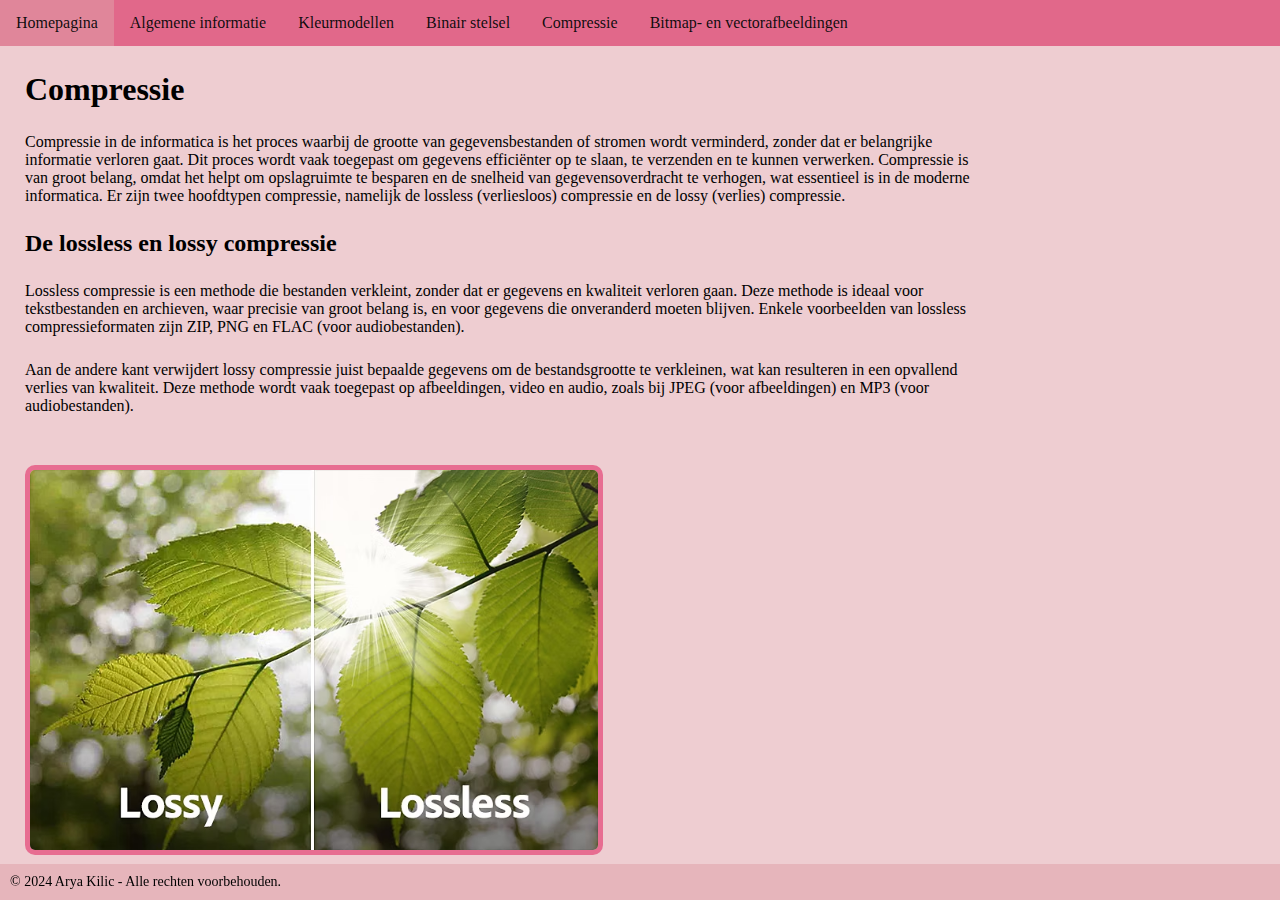
<file: html/compressie.html>
<!DOCTYPE html>
<html>
    <head>
        <title>informatica.website</title>
        <link rel="icon" href="../fotoicoontje.ico" type="image/x-icon">  <!--icoontje op tabblad-->
        <meta charset="utf-8"> <!--Dit geeft aan in welke karakterset je pagina is opgeslagen. In dit geval is dit de utf-8.-->
        <link rel="stylesheet" href="../css/layout.css"> <!--Css link ingezet, anders zie je de opmaak niet op de pagina-->
    </head>
    <body>
        <ul> <!--menu website, elke pagina toevoegen + de naamgeving.!--> 
            <li><a href="../index.html">Homepagina</a></li>
            <li><a href="Algemeneinformatie.html">Algemene informatie</a></li>
            <li><a href="kleurmodellen.html">Kleurmodellen</a></li>
            <li><a href="Binairstelsel.html">Binair stelsel</a></li>
            <li><a href="compressie.html">Compressie</a></li>
            <li><a href="bitmapenvectorafbeeldingen.html">Bitmap- en vectorafbeeldingen</a></li>
            <br>
          </ul>
          <h1>Compressie</h1> <!--titel van de pagina-->
        <p>Compressie in de informatica is het proces waarbij de grootte van gegevensbestanden of stromen wordt 
        verminderd, zonder dat er belangrijke informatie verloren gaat. Dit proces wordt vaak toegepast om gegevens
        efficiënter op te slaan, te verzenden en te kunnen verwerken. Compressie is van groot belang, omdat het helpt om 
        opslagruimte te besparen en de snelheid van gegevensoverdracht te verhogen, wat essentieel is in de moderne 
        informatica. Er zijn twee hoofdtypen compressie, namelijk de lossless (verliesloos) compressie en de lossy (verlies) compressie. </p> <!--paragraaf met stukje tekst-->
       
        <h2>De lossless en lossy compressie</h2> <!--titel deelonderwerp-->
        <p>Lossless compressie is een methode die bestanden verkleint, zonder dat er gegevens en kwaliteit verloren gaan. 
        Deze methode is ideaal voor tekstbestanden en archieven, waar precisie van groot belang is, en voor gegevens
        die onveranderd moeten blijven. Enkele voorbeelden van lossless compressieformaten zijn ZIP, PNG en FLAC (voor audiobestanden).</p> <!--paragraaf met stukje tekst-->
        <p>Aan de andere kant verwijdert lossy compressie juist bepaalde gegevens om de bestandsgrootte te verkleinen, 
        wat kan resulteren in een opvallend verlies van kwaliteit. Deze methode wordt vaak toegepast op afbeeldingen, 
        video en audio, zoals bij JPEG (voor afbeeldingen) en MP3 (voor audiobestanden).</p> <!--paragraaf met stukje tekst-->
        
        <style>
            img {
                border: 5px solid rgb(231, 109, 145);
                border-radius: 10px; 
            }
        </style> <!--dit geeft de stijl van de afbeelding aan + lijn omringd + de kleur-->

        <!--code plaatje + afmetingen--> <img src="../plaatjes/lossy-lossless.jpeg" alt="Lossy en Lossless compressie" style="max-width: 75%; max-height: 75%; max-width: 75%;"     
       
    


    </body>
    <div class="footer"> 
        © 2024 Arya Kilic - Alle rechten voorbehouden.
      </div> <!--dit is de footer-->
</html>
</file>
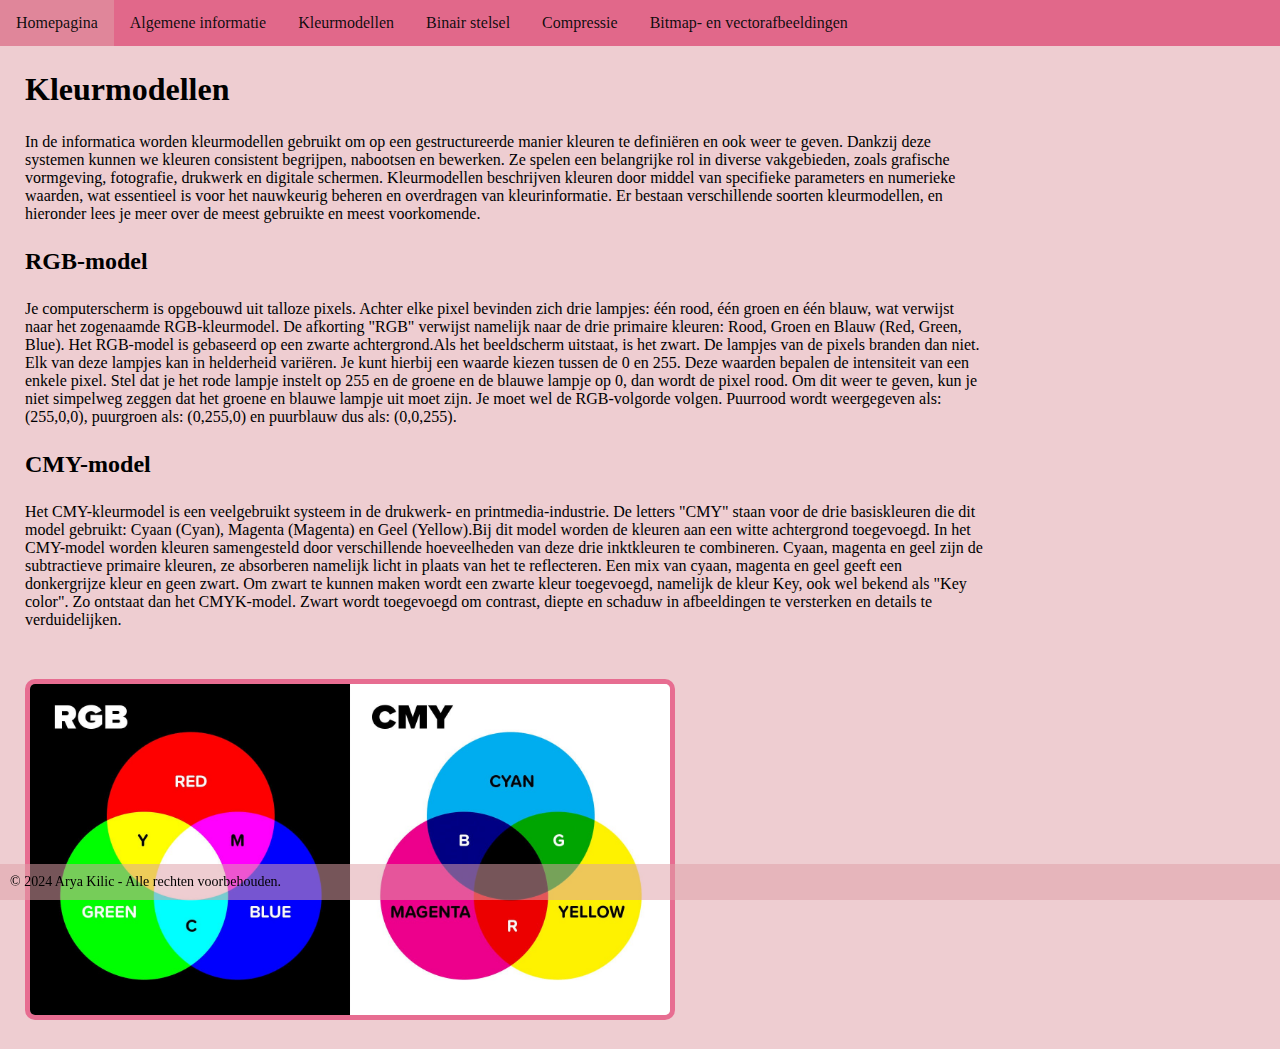
<file: html/kleurmodellen.html>
<!DOCTYPE html>
<html>
    <head>
        <title>informatica.website</title> <!--titel website-->
        <link rel="icon" href="../fotoicoontje.ico" type="image/x-icon">  <!--icoontje op tabblad-->
        <meta charset="utf-8"> <!--Dit geeft aan in welke karakterset je pagina is opgeslagen. In dit geval is dit de utf-8.-->
        <link rel="stylesheet" href="../css/layout.css"> <!--Css link ingezet, anders zie je de opmaak niet op de pagina-->
    </head>
    <body>
        <ul> <!--menu website, elke pagina toevoegen + de naamgeving.!--> 
            <li><a href="../index.html">Homepagina</a></li>
            <li><a href="Algemeneinformatie.html">Algemene informatie</a></li>
            <li><a href="kleurmodellen.html">Kleurmodellen</a></li>
            <li><a href="Binairstelsel.html">Binair stelsel</a></li>
            <li><a href="compressie.html">Compressie</a></li>
            <li><a href="bitmapenvectorafbeeldingen.html">Bitmap- en vectorafbeeldingen</a></li>
            <br>
          </ul> 
          <h1>Kleurmodellen</h1> <!--dit is de titel van deze pagina-->
          <p>In de informatica worden kleurmodellen gebruikt om op een gestructureerde manier
            kleuren te definiëren en ook weer te geven. Dankzij deze systemen kunnen we kleuren
            consistent begrijpen, nabootsen en bewerken. Ze spelen een belangrijke rol in 
            diverse vakgebieden, zoals grafische vormgeving, fotografie, drukwerk en digitale 
            schermen. Kleurmodellen beschrijven kleuren door middel van specifieke parameters 
            en numerieke waarden, wat essentieel is voor het nauwkeurig beheren en overdragen
            van kleurinformatie. Er bestaan verschillende soorten kleurmodellen, en hieronder
            lees je meer over de meest gebruikte en meest voorkomende.</p> <!--paragraaf met stukje tekst-->
        
            <h2>RGB-model</h2> <!--titel deelonderwerp-->
        <p>Je computerscherm is opgebouwd uit talloze pixels. Achter elke pixel 
        bevinden zich drie lampjes: één rood, één groen en één blauw, wat verwijst
        naar het zogenaamde RGB-kleurmodel. De afkorting "RGB" verwijst namelijk naar de drie primaire kleuren: Rood, Groen en Blauw (Red, Green, Blue).
        Het RGB-model is gebaseerd op een zwarte achtergrond.Als het beeldscherm uitstaat, is het zwart. De lampjes van de pixels branden dan niet. Elk van deze lampjes kan in helderheid variëren. Je kunt hierbij een waarde kiezen tussen de 0 en 255. Deze waarden bepalen de intensiteit 
        van een enkele pixel. Stel dat je het rode lampje instelt op 255 en de groene
        en de blauwe lampje op 0, dan wordt de pixel rood. Om dit weer te geven, kun je niet simpelweg
        zeggen dat het groene en blauwe lampje uit moet zijn. Je moet wel de RGB-volgorde volgen.
        Puurrood wordt weergegeven als: (255,0,0), puurgroen als: (0,255,0) en puurblauw dus als: (0,0,255). </p> <!--paragraaf met stukje tekst-->
        
        <h2>CMY-model</h2> <!--titel deelonderwerp-->
        <p>Het CMY-kleurmodel is een veelgebruikt systeem in de drukwerk- en printmedia-industrie. 
        De letters "CMY" staan voor de drie basiskleuren die dit model gebruikt: Cyaan (Cyan), Magenta (Magenta)
        en Geel (Yellow).Bij dit model worden de kleuren aan een witte achtergrond toegevoegd. In het CMY-model worden kleuren samengesteld door verschillende hoeveelheden van 
        deze drie inktkleuren te combineren. Cyaan, magenta en geel zijn de subtractieve primaire kleuren, ze absorberen namelijk licht
        in plaats van het te reflecteren. Een mix van cyaan, magenta en geel geeft een donkergrijze kleur en geen zwart. Om zwart te kunnen maken wordt een zwarte kleur toegevoegd,
        namelijk de kleur Key, ook wel bekend als "Key color". Zo ontstaat dan het CMYK-model.
        Zwart wordt toegevoegd om contrast, diepte en schaduw in afbeeldingen te versterken 
        en details te verduidelijken. </p> <!--paragraaf met stukje tekst-->

        <style>
            img {
                border: 5px solid rgb(231, 109, 145);
                border-radius: 10px; 
            }
        </style> <!--dit geeft de stijl van de afbeelding aan + lijn omringd + de kleur-->

       <!--code plaatje + afmetingen--> <img src="../plaatjes/Kleurenmodellen.jpeg" alt="RGB en CMY-model" style="width: auto; height: fit-content; max-width: 50%;"      
    </body>
    <div class="footer"> 
        © 2024 Arya Kilic - Alle rechten voorbehouden.
      </div> <!--dit is de footer-->
</html>
</file>
<file: css/layout.css>
body { 
    background-color: rgba(222, 161, 168, 0.53); /*achtergrondkleur van alle pagina's op de website*/
}

ul {
    list-style-type: none;
    margin: 0;
    padding: 0;
    overflow: hidden;
    background-color: #e1688a;
  } /*dit is de kleur van het menu (-balkje)*/
  
  li {
    float: left; 
  } /*dit geeft aan de het menu(-balkje), aan de linkerkant van de website staat. Als je 'right' doet, staat ie rechts.*/ 
  
  li a {
    display: block;
    color: #0b0a0afb;
    text-align: center;
    padding: 14px 16px;
    text-decoration: none;
  } /*dit stukje gaat over de letters, dus welke kleur de tekst moet zijn, wat de dikte van het opvulgebied moet zijn */ 
  
  
  li a:hover {
    background-color:rgb(222, 161, 168, 0.53)
  } /*dit geeft aan als je over je menu heen gaat 'hoveren', je een andere kleur ziet. Ik heb ervoor gekozen dat het dan donkerder is.*/

p {
margin: 25px;
width: 75%
} /*dit geeft aan hoe minder breed/compacter de teksten op de pagina's van de website komt te staan. Ik heb hier 75%, als je 50% doet, wordt ie nog minder breed.*/

h2 {
margin: 25px; /*dit geeft aan hoeveel ruimte er is van alle tekst en de kant met h2*/
}

h1{
margin: 25px; /*dit geeft aan hoeveel ruimte er is van alle tekst en de kant met h1*/
}

img {
margin: 25px; /*dit geeft aan hoeveel ruimte er is tussen alle plaatjes en de kant*/
}

iframe {
margin: 25px; /*dit geeft aan hoeveel ruimte er is tussen het filmpje/spelletje en de kant */
}

html, body {
  height: 75%;
  margin: 0;
}

.footer {
  position: fixed;
  bottom: 0;
  left: 0;
  width: 100%;
  background-color: rgba(222, 161, 168, 0.53);
  color: rgb(17, 2, 2)7, 2, 2;
  padding: 10px;
  text-align: left;
  font-size: 14px;
} /*dit geeft aan hoe de footer eruit ziet, dus achtergrondkleur van het balk, aan welke kant de tekst staat, tekstkleur, vastzittend bodem*/
</file>
<file: layout.css>
body { 
    background-color: rgba(222, 161, 168, 0.53); /*achtergrondkleur van alle pagina's op de website*/
}

ul {
    list-style-type: none;
    margin: 0;
    padding: 0;
    overflow: hidden;
    background-color: #e1688a;
  } /*dit is de kleur van het menu (-balkje)*/
  
  li {
    float: left; 
  } /*dit geeft aan de het menu(-balkje), aan de linkerkant van de website staat. Als je 'right' doet, staat ie rechts.*/ 
  
  li a {
    display: block;
    color: #0b0a0afb;
    text-align: center;
    padding: 14px 16px;
    text-decoration: none;
  } /*dit stukje gaat over de letters, dus welke kleur de tekst moet zijn, wat de dikte van het opvulgebied moet zijn */ 
  
  
  li a:hover {
    background-color:rgb(222, 161, 168, 0.53)
  } /*dit geeft aan als je over je menu heen gaat 'hoveren', je een andere kleur ziet. Ik heb ervoor gekozen dat het dan donkerder is.*/

p {
width: 75%
} /*dit geeft aan hoe minder breed/compacter de teksten op de pagina's van de website komt te staan. Ik heb hier 75%, als je 50% doet, wordt ie nog minder breed.*/
</file>
